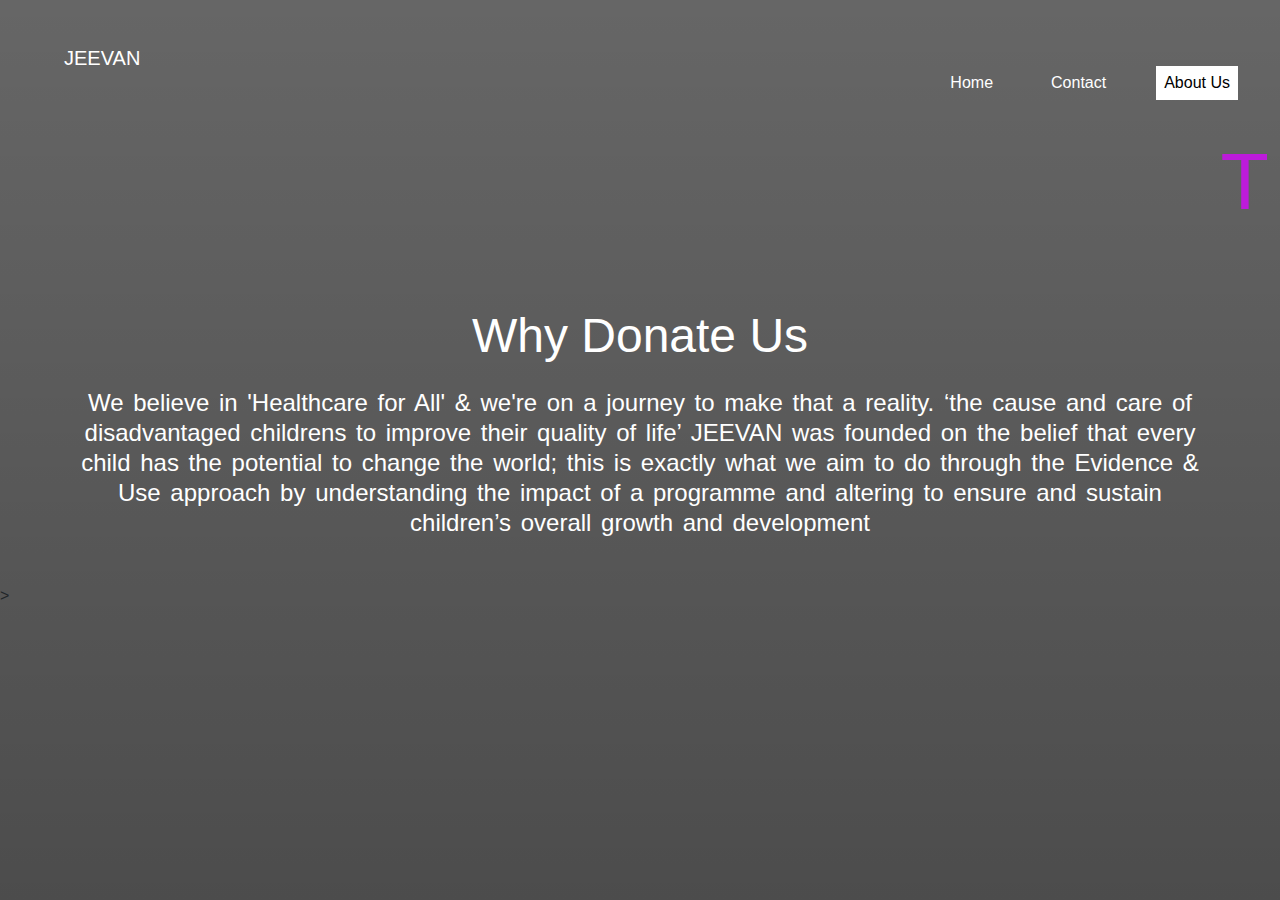
<file: JEEVAN/About Us.html>
<html>
    <head>
        <title> The JEEVAN Foundation </title>
        <link rel="stylesheet" href="https://maxcdn.bootstrapcdn.com/bootstrap/4.5.0/css/bootstrap.min.css">
        <link rel="stylesheet" href="css/style.css">
    </head>
    <body>
        <nav class="navbar navbar-expand-sm my-2">
            <a class="navbar-brand ml-5" href="index.html">JEEVAN</a>
            <button class="navbar-toggler" type="button" data-toggle="collapse" data-target="#collapsibleNavbar">
                <i class="fas fa-bars" style="color: #fff;font-size: 150%;"></i>
            </button>
            <div class="collapse navbar-collapse" id="collapsibleNavbar">
                <ul class="navbar-nav ml-auto">
                    <li class="nav-item"><a class="nav-link" href="index.html">Home</a></li>
                    <li class="nav-item"><a class="nav-link" href="contact.html">Contact</a></li>
                    <li class="nav-item active"><a class="nav-link" href="About Us.html">About Us</a></li>
                </ul>
            </div>
        </nav>

        <div class="Why">
            <div class="contain">
                <h1><marquee>THE JEEVAN FOUNDATION</marquee></h1>
                
                    <div class="col-12">
                       
                        <p>Why Donate Us </p>
                        <h3>
                            We believe in 'Healthcare for All' & we're on a journey to make that a reality.
                            ‘the cause and care of disadvantaged childrens to improve their quality of life’ 

                            JEEVAN was founded on the belief that every child has the potential to change the world; this is exactly what we aim to do through the Evidence & Use approach by understanding the impact of a programme and altering to ensure and sustain children’s overall growth and development
<!--                             It recently became the first and only Indian organization to be honoured with the ‘UN Population Award 2020’ 
                            for its exemplary work in the field of ageing, relief efforts work during the Covid 19 pandemic 
                            and recognition of the organization’s outstanding contribution to population issues and efforts 
                            in the realization of older persons rights in India. -->
                        </h3>
                        
                        
                    </div>
                
            </div>
        </div>>
</file>
<file: JEEVAN/css/style.css>
@media (min-width: 992px){
  .navbar-nav li {
      margin-left : 1em;
      margin-right : 1em;
  }
}

body
{
    margin: 0;
    padding: 0;
    background: linear-gradient(rgb(0,0,0,0.6),rgb(0,0,0,0.7)),url('https://images.pexels.com/photos/7345444/pexels-photo-7345444.jpeg?auto=compress&cs=tinysrgb&w=1260&h=750&dpr=2&h=650&w=940');
    background-repeat: no-repeat;
    align-items: center;
    background-size: cover;
}
.navbar-nav li a{
    padding: 5px 9px;
    
    color: #ffffff;
    margin-right: 10px;
    transition: 0.5s ease;
}   
.navbar-nav .active a
{
    color: #000000;
    background-color: #ffffff;
}
.navbar-nav li a:hover{
    color: #000000;
    background-color: #ffffff;
}
.navbar-brand
{
    color: #ffffff;
}
.navbar-brand:hover{
    color: #ffffff;
    text-decoration: none;
}
.jumbotron
{
    
    background: transparent;
    color: #ffffff;
    height: 80%;
    text-align: center;
}



h1{
    font-size: 500%;
    margin-top: 2%;
    padding-top: 0%;
}

@media (min-width: 420px){
  .jumbotron h1 {
      margin-left : 1%;
      margin-right : 1%;
      margin-top: 0;
  }
}

p{
    font-size: 300%;
}

@media (min-width: 420px){
  .jumbotron p {
      margin-left : 1%;
      margin-right : 1%;
      margin-top: 0;
      padding: 0%;
  }
}

 .jumbotron .footer
{
  font-size: 5px;
  top: 90%;
  margin-top: 7%;
}

@media (min-width: 420px){
  .jumbotron .footer {
      margin-left : 1%;
      margin-right : 1%;
      top: 99%;

  }
}
.button
{
    border: 1px solid #ffffff;
    color: #ffffff;
    margin-right: 2%;
    padding: 10px 25px;
    transition: 0.4s ease;
}
.button:hover{
    color: #050505;
    text-decoration: none;
    background-color: #af17eb;
}

@media (min-width: 420px){
  .button {
      margin-left : 1%;
      margin-right : 1%;
      margin-top: 90%;
  }
}





/*//////////////////////////////////////////////////////////////////
[ FONT ]*/

@font-face {
    font-family: Montserrat-Regular;
    src: url('../fonts/montserrat/Montserrat-Regular.ttf'); 
  }
  
  @font-face {
    font-family: Montserrat-Bold;
    src: url('../fonts/montserrat/Montserrat-Bold.ttf'); 
  }
  
  @font-face {
    font-family: Montserrat-ExtraBold;
    src: url('../fonts/montserrat/Montserrat-ExtraBold.ttf'); 
  }
  
  @font-face {
    font-family: Montserrat-Medium;
    src: url('../fonts/montserrat/Montserrat-Medium.ttf'); 
  }
  
  
  
  /*---------------------------------------------*/
  input {
      outline: none;
      border: none;
  }
  
  textarea {
    outline: none;
    border: none;
  }
  
  textarea:focus, input:focus {
    border-color: transparent !important;
  }
  
  input:focus::-webkit-input-placeholder { color:transparent; }
  input:focus:-moz-placeholder { color:transparent; }
  input:focus::-moz-placeholder { color:transparent; }
  input:focus:-ms-input-placeholder { color:transparent; }
  
  textarea:focus::-webkit-input-placeholder { color:transparent; }
  textarea:focus:-moz-placeholder { color:transparent; }
  textarea:focus::-moz-placeholder { color:transparent; }
  textarea:focus:-ms-input-placeholder { color:transparent; }
  
  input::-webkit-input-placeholder { color: #aaaaaa; }
  input:-moz-placeholder { color: #aaaaaa; }
  input::-moz-placeholder { color: #aaaaaa; }
  input:-ms-input-placeholder { color: #aaaaaa; }
  
  textarea::-webkit-input-placeholder { color: #aaaaaa; }
  textarea:-moz-placeholder { color: #aaaaaa; }
  textarea::-moz-placeholder { color: #aaaaaa; }
  textarea:-ms-input-placeholder { color: #aaaaaa; }
  
  /*---------------------------------------------*/
  button {
      outline: none !important;
      border: none;
      background: transparent;
  }
  
  button:hover {
      cursor: pointer;
  }
  
  iframe {
      border: none !important;
  }
  
  
  
  
  /*//////////////////////////////////////////////////////////////////
  [ Contact ]*/
  
  
  .container-contact100 {
    width: 100%;  
    min-height: 100vh;
    display: -webkit-box;
    display: -webkit-flex;
    display: -moz-box;
    display: -ms-flexbox;
    display: flex;
    flex-wrap: wrap;
    justify-content: center;
    align-items: center;
    
  }
  
  .wrap-contact100 {
    width: 85%;
    margin-bottom: 5%;
    margin-top: 5%;
    background: rgb(0,0,0,0.6);
    border-radius: 10px;
    overflow: hidden;
  
    display: -webkit-box;
    display: -webkit-flex;
    display: -moz-box;
    display: -ms-flexbox;
    display: flex;
    flex-wrap: wrap;
    justify-content: space-between;
    padding: 110px 130px 157px 148px;
  }
  
  /*------------------------------------------------------------------
  [  ]*/
  .contact100-pic {
    width: 310px;
    padding-top: 55px;
  }
  
  .contact100-pic img {
    max-width: 100%;
  }
  
  
  /*------------------------------------------------------------------
  [  ]*/
  .contact100-form {
    width: 390px;
  }
  
  .contact100-form-title {
    display: block;
    font-family: Montserrat-ExtraBold;
    font-size: 24px;
    color: #fff;
    line-height: 1.2;
    text-align: left;
    padding-bottom: 36px;
  }
  
  input.input100 {
    height: 50px;
    border-radius: 25px;
    padding: 0 30px 0 50px;
  }
  
  input.input100[name="email"] {
    padding: 0 30px 0 54px;
  }
  
  textarea.input100 {
    min-height: 150px;
    border-radius: 25px;
    padding: 14px 30px;
  }
  
  /*---------------------------------------------*/
  .wrap-input100 {
    position: relative;
    width: 100%;
    z-index: 1;
    margin-bottom: 10px;
  }
  
  .input100 {
    display: block;
    width: 100%;
    background: #e6e6e6;
    font-family: Montserrat-Bold;
    font-size: 15px;
    line-height: 1.5;
    color: #666666;
  }
  
  
  /*------------------------------------------------------------------
  [ Focus ]*/
  .focus-input100 {
    display: block;
    position: absolute;
    border-radius: 25px;
    bottom: 0;
    left: 0;
    z-index: -1;
    width: 100%;
    height: 100%;
    box-shadow: 0px 0px 0px 0px;
    color: rgba(132,106,221, 0.5);
  }
  
  .input100:focus + .focus-input100 {
    -webkit-animation: anim-shadow 0.5s ease-in-out forwards;
    animation: anim-shadow 0.5s ease-in-out forwards;
  }
  
  @-webkit-keyframes anim-shadow {
    to {
      box-shadow: 0px 0px 60px 25px;
      opacity: 0;
    }
  }
  
  @keyframes anim-shadow {
    to {
      box-shadow: 0px 0px 60px 25px;
      opacity: 0;
    }
  }
  
  .symbol-input100 {
    display: -webkit-box;
    display: -webkit-flex;
    display: -moz-box;
    display: -ms-flexbox;
    display: flex;
    align-items: center;
    position: absolute;
    border-radius: 25px;
    bottom: 0;
    left: 0;
    width: 100%;
    height: 100%;
    padding-left: 30px;
    pointer-events: none;
    color: #aaaaaa;
    font-size: 15px;
  
    -webkit-transition: all 0.4s;
    -o-transition: all 0.4s;
    -moz-transition: all 0.4s;
    transition: all 0.4s;
  }
  
  .input100:focus + .focus-input100 + .symbol-input100 {
    color: #846add;
    padding-left: 22px;
  }
  
  /*------------------------------------------------------------------
  [ Button ]*/
  .container-contact100-form-btn {
    width: 100%;
    display: -webkit-box;
    display: -webkit-flex;
    display: -moz-box;
    display: -ms-flexbox;
    display: flex;
    flex-wrap: wrap;
    justify-content: center;
    padding-top: 20px;
  }
  
  .contact100-form-btn {
    width: 100%;
    height: 50px;
    border-radius: 25px;
    background: #846add;
    font-family: Montserrat-Bold;
    font-size: 15px;
    line-height: 1.5;
    color: #fff;
    display: -webkit-box;
    display: -webkit-flex;
    display: -moz-box;
    display: -ms-flexbox;
    display: flex;
    justify-content: center;
    align-items: center;
    padding: 0 25px;
  
    -webkit-transition: all 0.4s;
    -o-transition: all 0.4s;
    -moz-transition: all 0.4s;
    transition: all 0.4s;
  }
  
  .contact100-form-btn:hover {
    background: #333333;
  }

  
  
  /*------------------------------------------------------------------
  [ Responsive ]*/
  
  @media (max-width: 1200px) {
    .contact100-pic {
      width: 33.5%;
    }
  
    .contact100-form {
      width: 44%;
    }
  }
  
  @media (max-width: 992px) {
    .wrap-contact100 {
      padding: 110px 80px 157px 90px;
    }
  
    .contact100-pic {
      width: 35%;
    }
  
    .contact100-form {
      width: 55%;
    }
  }
  
  @media (max-width: 768px) {
    .wrap-contact100 {
      padding: 110px 80px 157px 80px;
    }
  
    .contact100-pic {
      display: none;
    }
  
    .contact100-form {
      width: 100%;
    }
  }
  
  @media (max-width: 576px) {
    .wrap-contact100 {
      padding: 110px 15px 157px 15px;
    }
  }
  
  
  /*------------------------------------------------------------------
  [ Alert validate ]*/
  
  .validate-input {
    position: relative;
  }
  
  .alert-validate::before {
    content: attr(data-validate);
    position: absolute;
    max-width: 70%;
    background-color: white;
    border: 1px solid #c80000;
    border-radius: 13px;
    padding: 4px 25px 4px 10px;
    top: 50%;
    -webkit-transform: translateY(-50%);
    -moz-transform: translateY(-50%);
    -ms-transform: translateY(-50%);
    -o-transform: translateY(-50%);
    transform: translateY(-50%);
    right: 8px;
    pointer-events: none;
  
    font-family: Montserrat-Medium;
    color: #c80000;
    font-size: 13px;
    line-height: 1.4;
    text-align: left;
  
    visibility: hidden;
    opacity: 0;
  
    -webkit-transition: opacity 0.4s;
    -o-transition: opacity 0.4s;
    -moz-transition: opacity 0.4s;
    transition: opacity 0.4s;
  }
  
  .alert-validate::after {
    content: "\f06a";
    font-family: FontAwesome;
    display: block;
    position: absolute;
    color: #c80000;
    font-size: 15px;
    top: 50%;
    -webkit-transform: translateY(-50%);
    -moz-transform: translateY(-50%);
    -ms-transform: translateY(-50%);
    -o-transform: translateY(-50%);
    transform: translateY(-50%);
    right: 13px;
  }
  
  .alert-validate:hover:before {
    visibility: visible;
    opacity: 1;
  }
  
  @media (max-width: 992px) {
    .alert-validate::before {
      visibility: visible;
      opacity: 1;
    }
  }


  .donatebox
  {
    background-color: rgb(0,0,0,0.6);
    border-radius: 20px;
    padding: 5%;
    text-align: center;
    color: #fff;
    margin: 15%;
  }
  .donatebox h1
  {
    text-align: center;
    font-size: 200%;
  }
  .donatebox .fa-user
  {
    margin-bottom: 3px;
  }

  


/*\\\\\\\\\\\\\\\\\\\\\\\\\\\\\\\\\\\\\\\\\\\\\\\\\\\\\\\\\\\\\\\\\\\\\\\\\\\\\\\\\\\\\\\
About Us*/

.Why
{
    background: transparent;
    color: #ffffff;
    height: 50%;
    text-align: center;
}

@media (min-width: 992px){
  .navbar-nav li {
      margin-left : 1em;
      margin-right : 1em;
      margin-top: 50px;
  }
}

h1{
    font-size: 500%;
    margin-top: 2%;
    color: #bd1bda;
}

@media (min-width: 420px)
{
  .Why .contain h1
  {
      margin-left : 1%;
      margin-right : 1%;
/*       margin-top: 10%;
      padding-top: 10%;
      padding-bottom: 25%; */
  }
}

p{
    font-size: 300%;
    li
}

@media (min-width: 420px)
{
  .Why .contain .col-12 p
  {
/*       margin-left : 1%;
      margin-right : 1%; */
      
      padding-top: 5%;
/*       padding-bottom: 10%; */
  }
}


h3{
  font-size: 150%;
  margin-left: 60px;
  margin-right: 60px;
  word-spacing: 3px;
  line-height: 30px;
}
</file>
